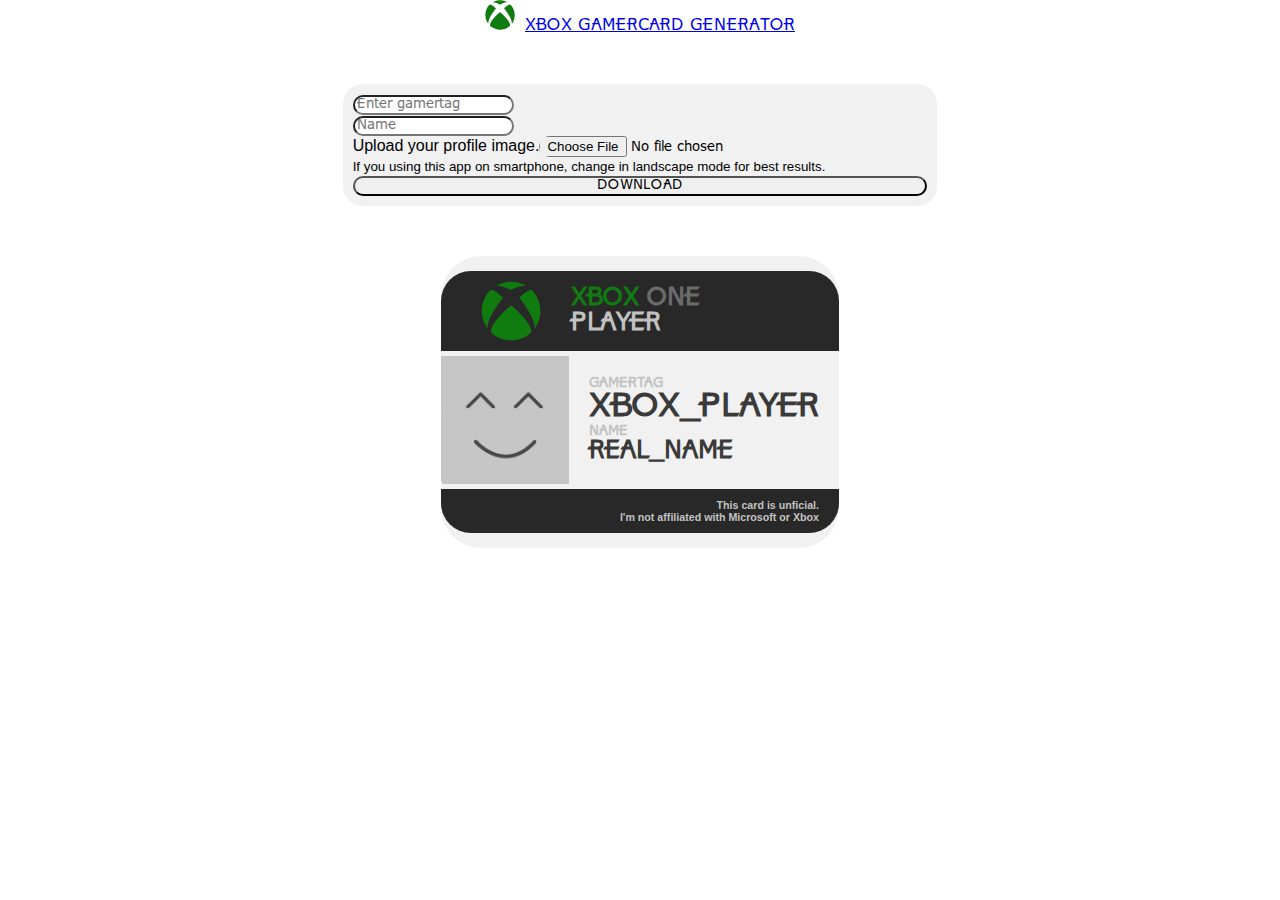
<file: index.html>
<!DOCTYPE html><html lang="en"><head><meta charset="utf-8"><meta name="viewport" content="width=device-width,initial-scale=1,shrink-to-fit=no"><meta name="theme-color" content="#000000"><link rel="manifest" href="/manifest.json"><link rel="shortcut icon" href="/favicon.ico"><link rel="stylesheet" href="https://stackpath.bootstrapcdn.com/bootstrap/4.1.0/css/bootstrap.min.css" integrity="sha384-9gVQ4dYFwwWSjIDZnLEWnxCjeSWFphJiwGPXr1jddIhOegiu1FwO5qRGvFXOdJZ4" crossorigin="anonymous"><title>Cardgamer</title><link href="/static/css/main.4ed6e1be.css" rel="stylesheet"></head><body><noscript>You need to enable JavaScript to run this app.</noscript><div id="root"></div><script type="text/javascript" src="/static/js/main.810766b3.js"></script></body></html>
</file>
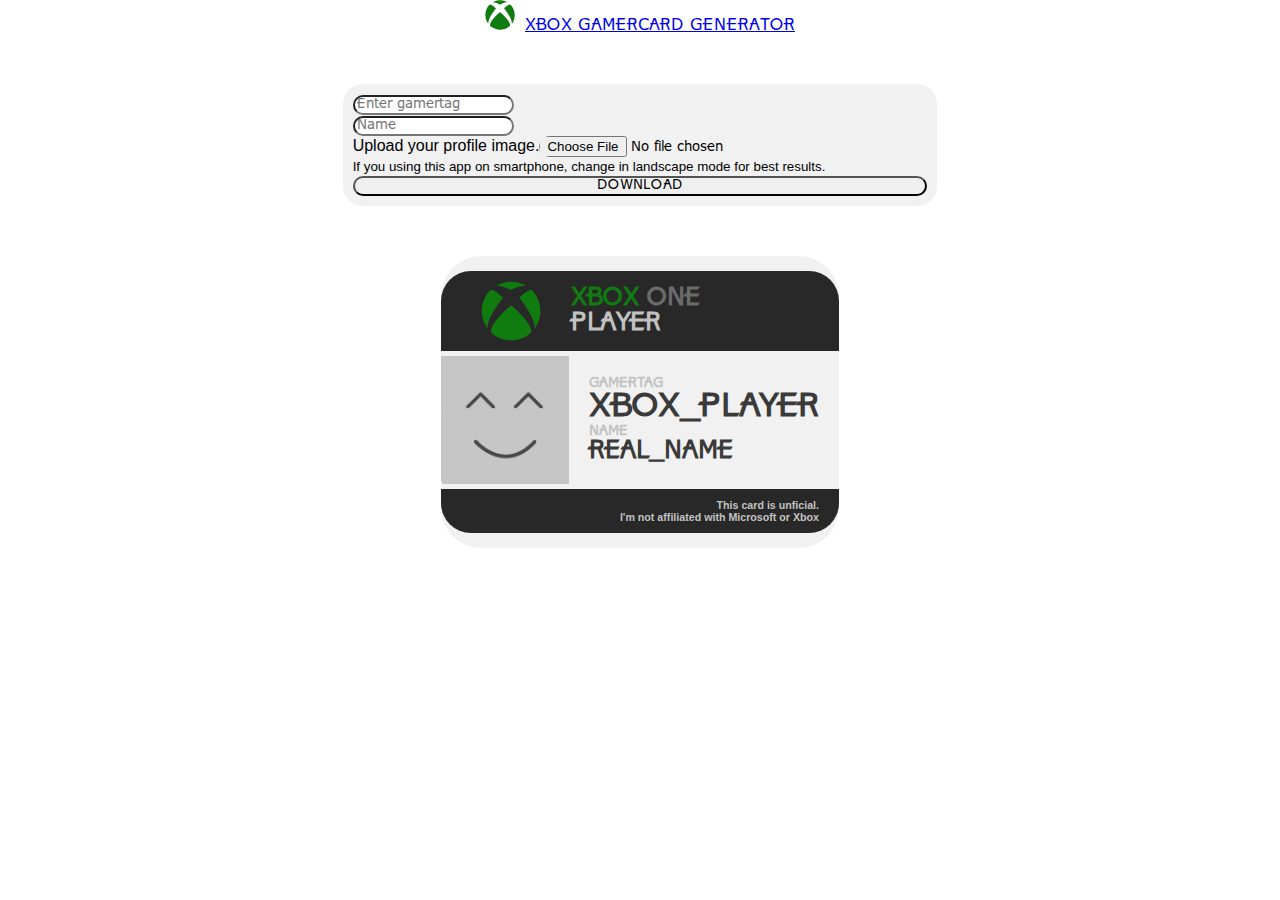
<file: iframe.html>
<!doctype html><html><head><meta charset="utf-8"><title>Storybook</title><meta name="viewport" content="width=device-width,initial-scale=1"><base target="_parent"><style>html, body{
    width: 100%;
    height: 100%;
  }

  :not(.sb-show-main) > .sb-main,
  :not(.sb-show-nopreview) > .sb-nopreview,
  :not(.sb-show-errordisplay) > .sb-errordisplay {
    display: none;
  }

  .sb-wrapper {
    position: fixed;
    top: 0;
    bottom: 0;
    left: 0;
    right: 0;
    padding: 20px;
    font-family: -apple-system, ".SFNSText-Regular", "San Francisco", Roboto, "Segoe UI", "Helvetica Neue", "Lucida Grande", sans-serif;
    -webkit-font-smoothing: antialiased;
  }

  .sb-heading {
    font-size: 20px;
    font-weight: 600;
    letter-spacing: 0.2px;
    margin: 10px 0;
  }

  .sb-nopreview {
    display: flex;
    align-content: center;
    justify-content: center;
  }

  .sb-nopreview_main {
    margin: auto;
    padding: 30px;
    border-radius: 10px;
    background: rgba(0,0,0,0.03);
  }

  .sb-nopreview_heading {
    text-align: center;
  }

  .sb-errordisplay {
    background-color: rgb(187, 49, 49);
    color: #FFF;
  }

  .sb-errordisplay_code {
    font-size: 14px;
    width: 100vw;
    overflow: auto;
  }</style><script>/* globals window */
  /* eslint-disable no-underscore-dangle */
  try {
    if (window.parent !== window) {
      window.__REACT_DEVTOOLS_GLOBAL_HOOK__ = window.parent.__REACT_DEVTOOLS_GLOBAL_HOOK__;
      window.__VUE_DEVTOOLS_GLOBAL_HOOK__ = window.parent.__VUE_DEVTOOLS_GLOBAL_HOOK__;
    }
  } catch (e) {
    // eslint-disable-next-line no-console
    console.warn('unable to connect to parent frame for connecting dev tools');
  }</script></head><body><div class="sb-nopreview sb-wrapper"><div class="sb-nopreview_main"><h1 class="sb-nopreview_heading sb-heading">No Preview</h1><p>Sorry, but you either have no stories or none are selected somehow.</p><ul><li>Please check the Storybook config.</li><li>Try reloading the page.</li></ul><p>If the problem persists, check the browser console, or the terminal you've run Storybook from.</p></div></div><div class="sb-errordisplay sb-wrapper"><div id="error-message" class="sb-heading"></div><pre class="sb-errordisplay_code"><code id="error-stack"></code></pre></div><div id="root"></div><script src="runtime~main.08e20392bcb13f1db410.bundle.js"></script><script src="vendors~main.08e20392bcb13f1db410.bundle.js"></script><script src="main.08e20392bcb13f1db410.bundle.js"></script></body></html>
</file>
<file: static/css/main.4ed6e1be.css>
body{margin:0;padding:0;font-family:sans-serif}.App{display:-ms-flexbox;display:flex;-ms-flex-direction:column;flex-direction:column;-ms-flex-align:center;align-items:center;-ms-flex-pack:center;justify-content:center}.logo{height:60px;margin-left:30px}.card-gamertag{margin-top:50px;width:250;height:150;background-color:#f1f1f1;border-radius:40px}.card-gamertag .container{display:-ms-flexbox;display:flex;-ms-flex-direction:column;flex-direction:column;-ms-flex-pack:justify;justify-content:space-between}.card-gamertag .container .card-top{padding:10px;margin-top:15px;background-color:#282828;border-top-left-radius:30px;border-top-right-radius:30px;display:-ms-flexbox;display:flex;-ms-flex-align:center;align-items:center;color:#f1f1f1;font-family:xbox-font}.card-gamertag .container .card-top .xbox-name{color:#107c10;margin-left:30px}.card-gamertag .container .card-top .xbox-name strong{color:#6b6b6b}.card-gamertag .container .card-top .xbox-player{color:#c2c2c2;margin-left:30px}.card-gamertag .container .card-content{display:-ms-flexbox;display:flex;-ms-flex-align:center;align-items:center;-ms-flex-pack:start;justify-content:flex-start;color:#f1f1f1;font-family:xbox-font}.card-gamertag .container .card-content .avatar{margin-top:5px;margin-bottom:5px;height:128px}.card-gamertag .container .card-content .info-player{margin-left:20px;margin-right:20px;display:-ms-flexbox;display:flex;-ms-flex-direction:column;flex-direction:column;-ms-flex-align:start;align-items:flex-start;-ms-flex-pack:distribute;justify-content:space-around;color:#3a3a3a;font-family:xbox-font}.card-gamertag .container .card-content .info-player h5{color:#c2c2c2}.card-gamertag .container .card-content .info-player h1,h2,h5{margin:0}.card-gamertag .container .card-footer{margin-bottom:15px;background-color:#282828;border-bottom-left-radius:30px;border-bottom-right-radius:30px}.card-gamertag .container .card-footer h5{margin:10px;text-align:end;padding-right:10px;font-size:8pt;color:#c2c2c2}.App-title{font-size:1.5em}.App-intro{font-size:large}@font-face{font-family:xbox-font;src:url(/static/media/X360.049decf2.ttf)}.header{display:-ms-flexbox;display:flex;-ms-flex-pack:center;justify-content:center;-ms-flex-align:center;align-items:center;font-family:xbox-font}.header img{margin-right:10px}.dados .container{padding:10px;margin-top:50px;background-color:#f1f1f1;border-radius:20px}.dados .container button,.dados .container input{border-radius:15px;font-family:xbox-font}.dados .container button{width:100%}@font-face{font-family:xbox-font;src:url(/static/media/X360.049decf2.ttf)}
/*# sourceMappingURL=main.4ed6e1be.css.map*/
</file>
